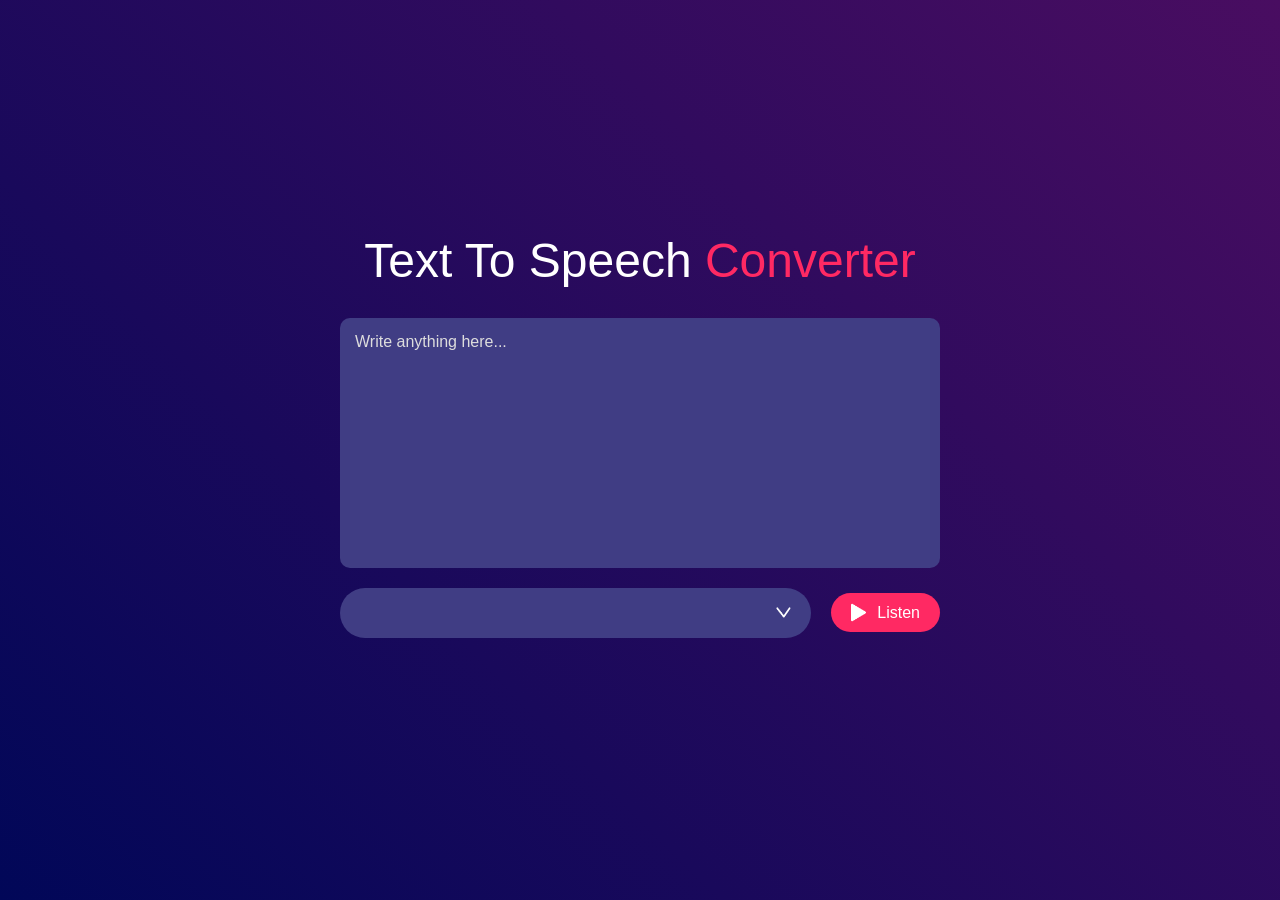
<file: index.html>
<!DOCTYPE html> 
<html>
    <head>
        <meta name="viewport" content="width=device-width, initial-scale=1.0">
        <title>Text To Speech Converter</title>
        <link rel="stylesheet" href="style.css">
    </head>
    <body>
        <div class="hero">
            <h1>Text To Speech <span>Converter</span></h1>
            <textarea placeholder="Write anything here..."></textarea>
            <div class="row">
                <select></select>
                <button><img src="images/play.png">Listen</button>
            </div>
        </div>
        <script src="script.js"></script>
    </body>
</html>
</file>
<file: style.css>
* {
    margin: 0;
    padding: 0;
    font-family: 'Poppins', sans-serif;
    box-sizing: border-box;
}

.hero {
    width: 100%;
    min-height: 100vh;
    background: linear-gradient(45deg, #010758, #490d61);
    display: flex;
    align-items: center;
    justify-content: center;
    flex-direction: column;
    color: #fff;
    padding: 20px;
    text-align: center;
}

.hero h1 {
    font-size: 2.5rem;
    font-weight: 500;
    margin-top: -30px;
    margin-bottom: 30px;
}

.hero h1 span {
    color: #ff2963;
}

textarea {
    width: 100%;
    max-width: 600px;
    height: 200px;
    background: #403d84;
    color: #fff;
    font-size: 1rem;
    border: 0;
    outline: 0;
    padding: 15px;
    border-radius: 10px;
    resize: none;
    margin-bottom: 20px;
}

textarea::placeholder {
    font-size: 1rem;
    color: #ddd;
}

.row {
    width: 100%;
    max-width: 600px;
    display: flex;
    align-items: center;
    gap: 15px;
    flex-direction: column;
}

button {
    background: #ff2963;
    color: #fff;
    font-size: 1rem;
    padding: 10px 20px;
    border-radius: 35px;
    border: 0;
    outline: 0;
    cursor: pointer;
    display: flex;
    align-items: center;
    justify-content: center;
    width: 100%;
    max-width: 200px;
}

button img {
    width: 16px;
    margin-right: 10px;
}

select {
    flex: 1;
    color: #fff;
    background: #403d84;
    height: 50px;
    padding: 0 20px;
    outline: 0;
    border: 0;
    border-radius: 35px;
    appearance: none;
    width: 100%;
    max-width: 200px;
    background-image: url(images/dropdown.png);
    background-repeat: no-repeat;
    background-size: 15px;
    background-position: right 20px center;
}

@media (min-width: 768px) {
    .hero h1 {
        font-size: 3rem;
    }
    
    .row {
        flex-direction: row;
        gap: 20px;
    }

    textarea {
        height: 250px;
    }

    button, select {
        width: auto;
        max-width: none;
    }
}
</file>
